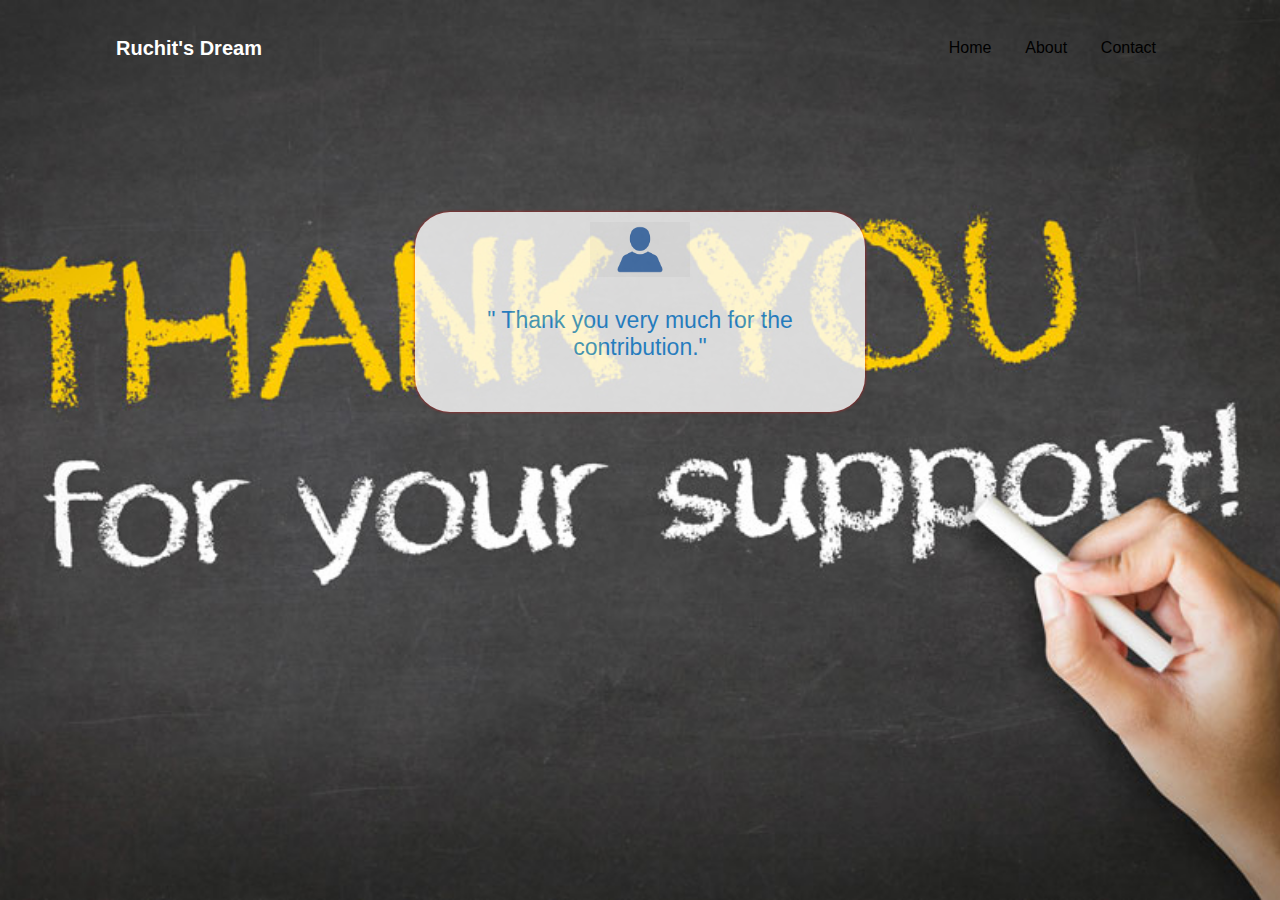
<file: donate.html>
<html>
	<head>
		<title>Donate Page</title>
		<link rel="stylesheet" href="bootstrap.css">
		
		<style>
			body{
		background-image:url("img/thanks.jpg");
		background-position: center;
		background-repeat: no-repeat;
		background-size: cover;
	}
	.sign-up-form
	{
		width:450px;
		box-shadow: 0 0 3px 0 rgba(255, 0, 0, 0.8);
		background:#fff;
		padding:20px;
		margin:5% auto 0;
		text-align:center;
		border-radius: 35px; 
		opacity:0.8;
		}
	.sign-up-form h1
	{
		color:#1c8adb;
	margin-bottom:30px;
	font-size:23px;
	}
	img
	{
		width:100px;
		margin-top:-10px;
		
	}
	.header_area
	{
		padding-top:20px;
	}
		</style>
	</head>
	<body>
		<header class="header_area">
		<div class="main_menu">
			<div class="container">
				<nav class="navbar navbar-expand-lg navbar-light">
					<div class="container">
						<a class="navbar-brand logo_h" href="index.html" style="color:white;font-size:20px;font-weight:bold;">Ruchit's Dream</a>
						<button class="navbar-toggler" type="button" data-toggle="collapse" data-target="#navbarSupportedContent" aria-controls="navbarSupportedContent" aria-expanded="false" aria-label="Toggle navigation">
							<span class="icon-bar"></span>
							<span class="icon-bar"></span>
							<span class="icon-bar"></span>
						</button>
						<div class="collapse navbar-collapse offset" id="navbarSupportedContent">
							<ul class="nav navbar-nav menu_nav ml-auto">
								<li class="nav-item"><a class="nav-link" href="index.html" onMouseOver="this.style.color='red'"onMouseOut="this.style.color='black'" style="color:black;">Home</a></li> 
								&nbsp;&nbsp;&nbsp;&nbsp;<li class="nav-item" ><a class="nav-link" href="about.html" onMouseOver="this.style.color='orange'"onMouseOut="this.style.color='black'" style="color:black;">About</a></li> 
								&nbsp;&nbsp;&nbsp;&nbsp;<li class="nav-item"><a class="nav-link" href="contacthere.html" onMouseOver="this.style.color='orange'"onMouseOut="this.style.color='black'" style="color:black;">Contact</a></li>
							</ul>
						</div> 
					</div>
				</nav>
			</div>
		</div>
	</header>
	<br>
	<br>
	<br>
		
	
		<div class="sign-up-form">
		
			<img src="personicon.png">
			<h1> </h1>
				<h1> " Thank you very much for the contribution."</h1>
		
			<form><script src="https://checkout.razorpay.com/v1/payment-button.js" data-payment_button_id="pl_FrFlgdbafOL2un"> </script> </form></div>
	</body>
</html>
</file>
